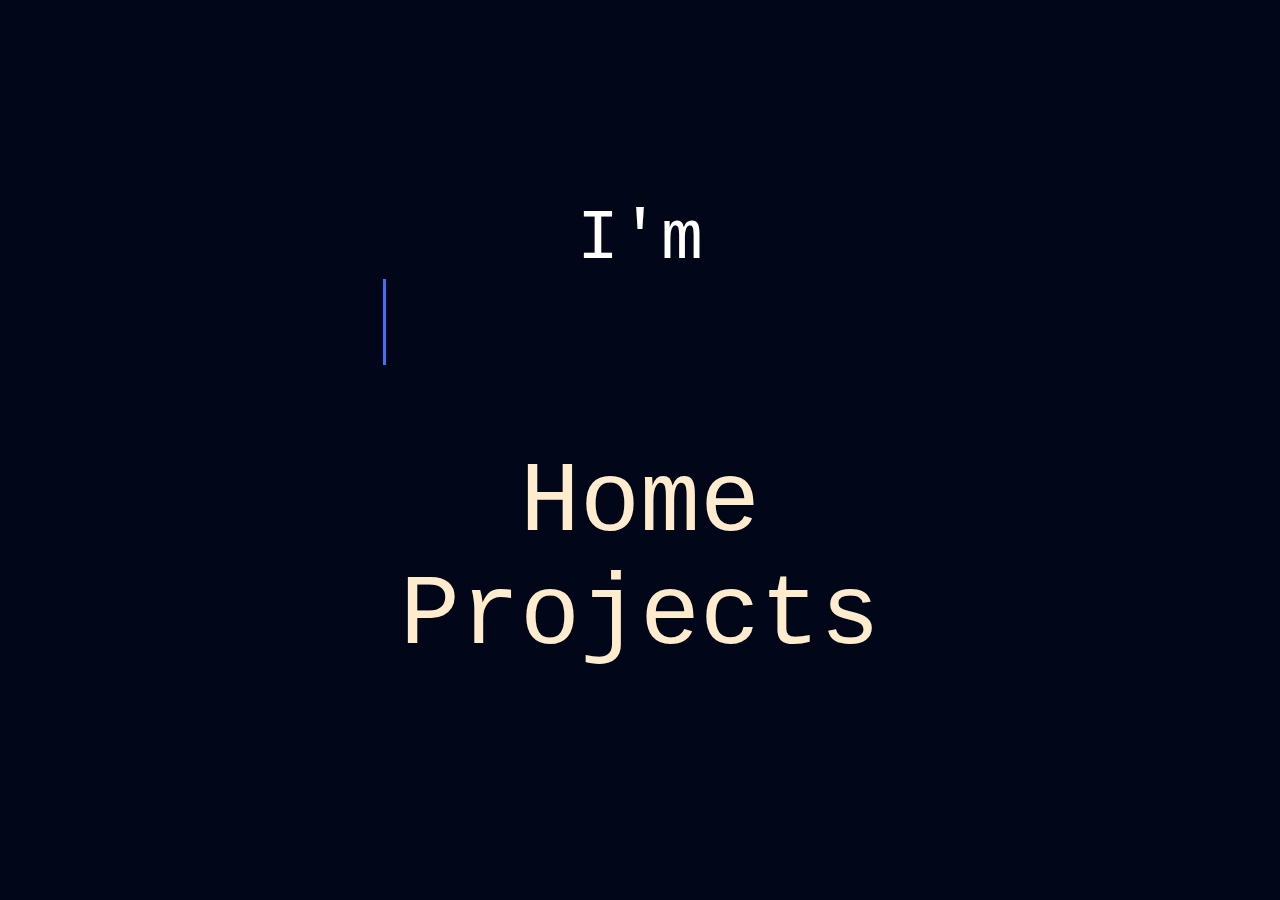
<file: index.html>
<!DOCTYPE html>
<html lang="en">

<head>
    <meta charset="UTF-8">
    <meta http-equiv="X-UA-Compatible" content="IE=edge">
    <meta name="viewport" content="width=device-width, initial-scale=1.0">

    <link rel="stylesheet" href="css/typing.css">
    <link rel="stylesheet" href="css/navigation.css">

    <title>Klappstuhl (Parzival)</title>
</head>

<body>
    <nav class="navigation">
        <div class="container">
            <div class="nav-item">
                <a href="index.html">Home</a>
            </div>
            <div class="nav-item">
                <a href="projects.html">Projects</a>
            </div>
        </div>
    </nav>

    <div class="container">
        <span class="text first-text">I'm</span>
        <span class="text second-text"></span>
    </div>

    <script>
        const text = document.querySelector(".second-text");
        const navigationBar = document.querySelector(".navigation-bar");

        const textLoad = () => {
            setTimeout(() => {
                text.textContent = "⠀Klappstuhl.";
                navigationBar.classList.remove("active"); // Hide the navigation bar during animation
            }, 0);
            setTimeout(() => {
                text.textContent = "⠀a Developer.";
                navigationBar.classList.add("active"); // Show the navigation bar after animation
            }, 4000);
        }

        textLoad();
        setInterval(textLoad, 8000);
    </script>

</body>

</html>
</file>
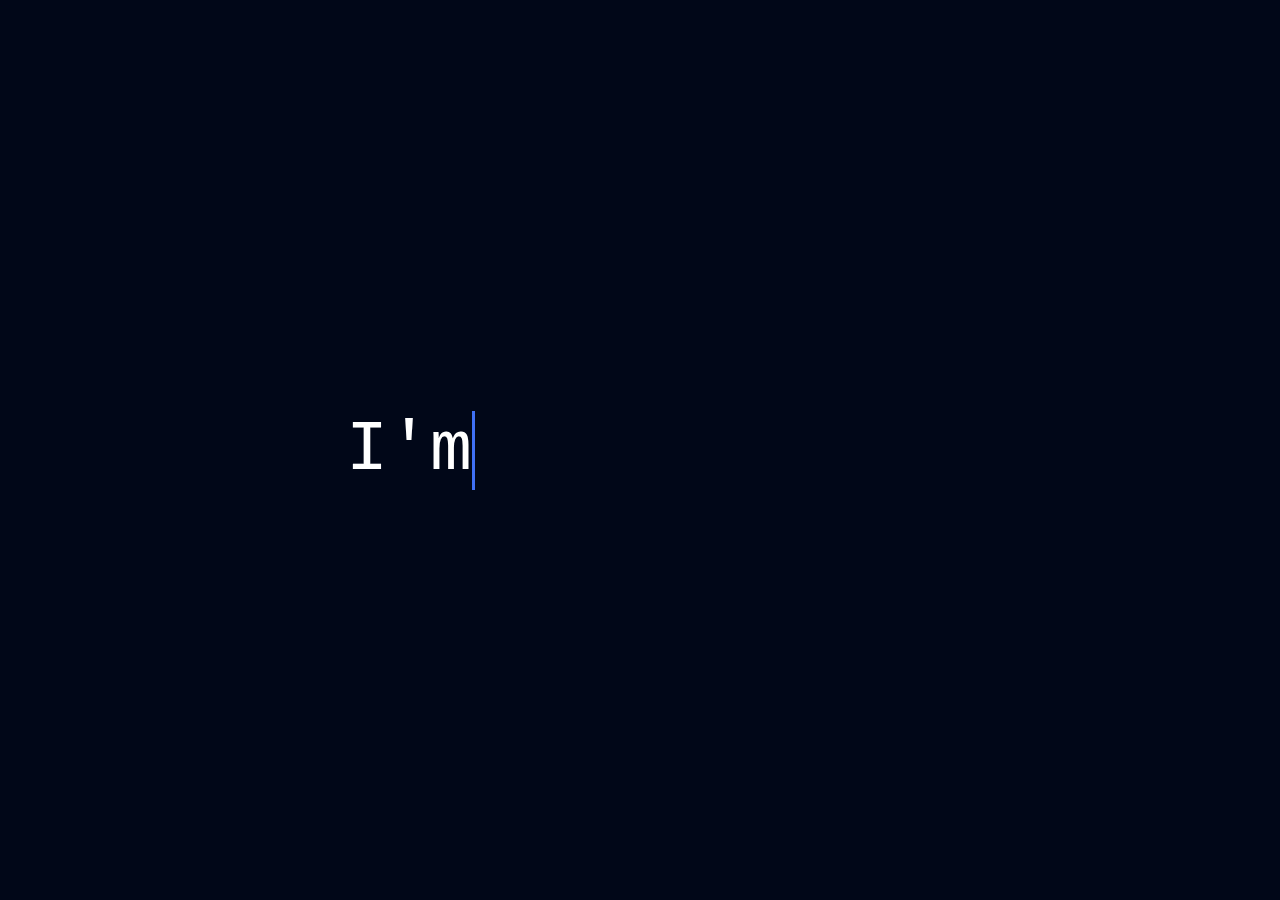
<file: html/index.html>
<!DOCTYPE html>
<html lang="en">

<head>
    <meta charset="UTF-8">
    <meta http-equiv="X-UA-Compatible" content="IE-edge">
    <meta name="viewport" content="width=device-width, initial-scale=1.0">

    <link rel="stylesheet" href="../css/typing.css">

    <title>Klappstuhl</title>
</head>
<body>
    <div class="container">
        <span class="text first-text">I'm</span>
        <span class="text second-text"></span>
    </div>

    <script>
        const text = document.querySelector(".second-text");

        const textLoad = () => {
            setTimeout(() => {
                text.textContent = "Klappstuhl.";
            }, 0);
            setTimeout(() => {
                text.textContent = "a Developer.";
            }, 4000);
        }

        textLoad();
        setInterval(textLoad, 8000);
    </script>

</body>

</html>
</file>
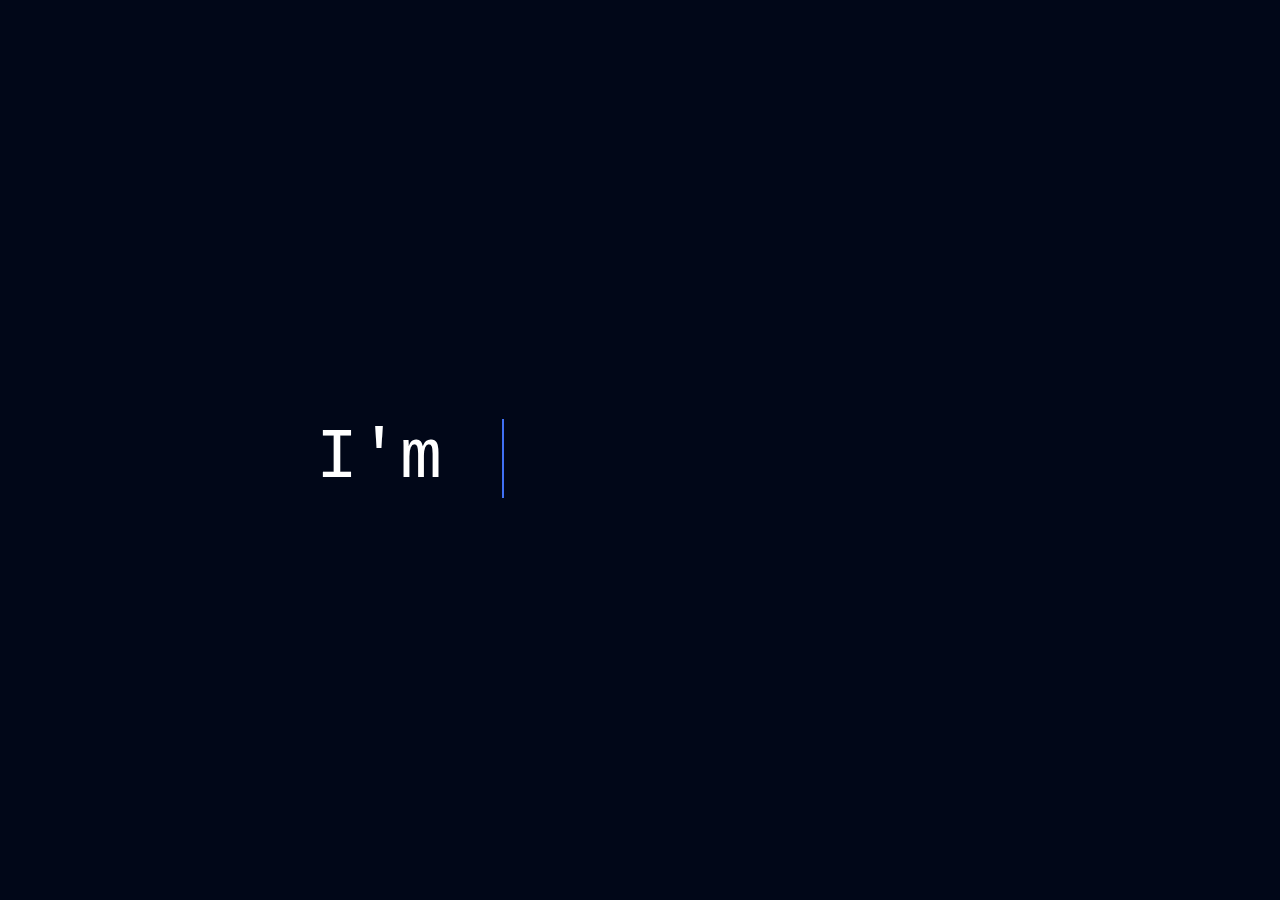
<file: root/index.html>
<!DOCTYPE html>
<html lang="en">

<head>
    <meta charset="UTF-8">
    <meta http-equiv="X-UA-Compatible" content="IE-edge">
    <meta name="viewport" content="width=device-width, initial-scale=1.0">

    <link rel="stylesheet" href="style.css">

    <title>Klappstuhl</title>
</head>

<body>
    <div class="container">
        <span class="text first-text">I'm</span>
        <span class="text second-text"></span>
    </div>

    <script>
        const text = document.querySelector(".second-text");

        const textLoad = () => {
            setTimeout(() => {
                text.textContent = "Klappstuhl.";
            }, 0);
            setTimeout(() => {
                text.textContent = "a Developer.";
            }, 4000);
        }

        textLoad();
        setInterval(textLoad, 8000);
    </script>

</body>

</html>
</file>
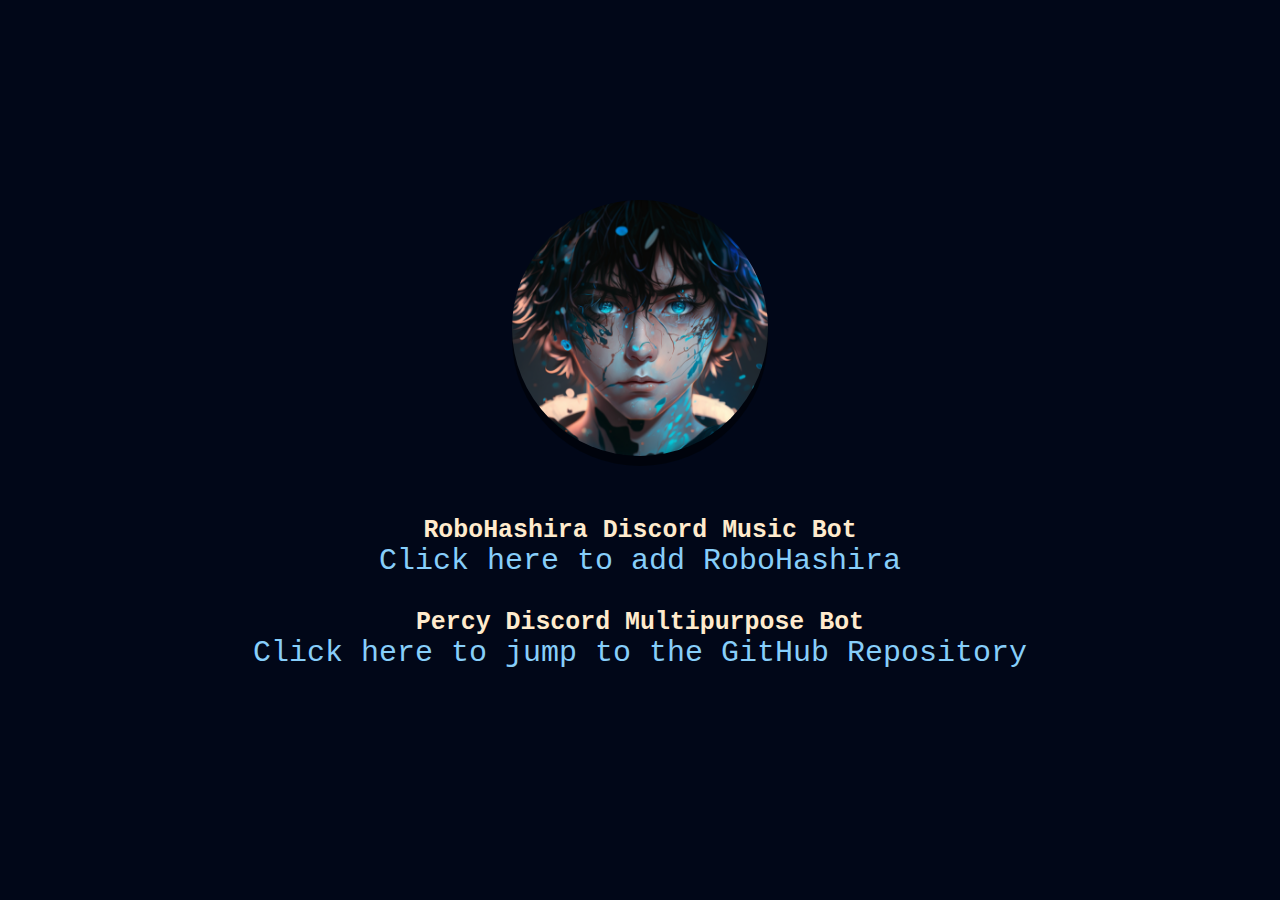
<file: projects.html>
<!DOCTYPE html>
<html lang="en">

<head>
    <meta charset="UTF-8">
    <title>My Projects</title>

    <link rel="stylesheet" href="css/projects.css">
</head>

<body>
    <div class="container">
        <div class="logo-container">
            <img src="images/parzival.png" alt="parzival logo" height="128" class="image">
        </div>
        <div class="project">
            <figure class="item">
                <h5>RoboHashira Discord Music Bot</h5>
                <a href="https://discord.com/oauth2/authorize?client_id=1062083962773717053&scope=bot+applications.commands&permissions=2453007696"
                   target="_blank">Click here to add RoboHashira</a>
            </figure>
            <figure class="item">
                <h5>Percy Discord Multipurpose Bot</h5>
                <a href="https://github.com/klappstuhlpy/Percy"
                   target="_blank">Click here to jump to the GitHub Repository</a>
            </figure>
        </div>
    </div>
</body>

</html>
</file>
<file: css/typing.css>
* {
    margin: 0;
    padding: 0;
    box-sizing: border-box;
    font-family: Jetbrains Mono, ui-monospace, SFMono-Regular, Menlo, Monaco, Consolas, Liberation Mono, Courier New, monospace;
    font-size: 100px;
}

.container {
    min-height: 100vh;
    display: flex;
    align-items: center;
    justify-content: center;
    background-color: #010718;
    overflow: hidden;
}

.container .text {
    position: relative;
    color: #4070F4;
    font-size: 70px;
    font-weight: 300;
}

.container .text.first-text {
    color: white;
}

.text.second-text:before {
    content: "";
    position: absolute;
    top: 0;
    left: 0;
    height: 100%;
    width: 100%;
    background-color: #010718;
    border-left: 3px solid #4070F4;
    animation: animate 4s steps(12) infinite; // 2
}

@keyframes animate {
    40%, 60% {
        left: calc(100% + 4px);
    }
    100% {
        left: 0;
    }
}
</file>
<file: css/navigation.css>
.navigation {
    background-color: #010718;
    padding: 10px;
    position: fixed;
    top: 0;
    left: 0;
    width: 100%;
}

.container {
    display: flex;
    justify-content: center;
}

.nav-item {
    margin: 0 20px;
}

.nav-item a {
    color: blanchedalmond;
    text-decoration: none;
}

.nav-item a:hover {
    text-decoration: underline;
}

/* Additional styles for index.html */

.container:first-child {
    height: 100vh;
    display: flex;
    flex-direction: column;
    align-items: center;
    justify-content: center;
    font-size: 20px; /* Adjust the font size as needed */
}

/* Additional styles for projects.html */

.container {
    padding-top: 200px;
    display: flex;
    flex-direction: column;
    align-items: center;
    z-index: 1;
    justify-content: flex-start; /* Align navigation items to the top */
}
</file>
<file: root/style.css>
* {
    margin: 0;
    padding: 0;
    box-sizing: border-box;
    font-family: Jetbrains Mono, ui-monospace, SFMono-Regular, Menlo, Monaco, Consolas, Liberation Mono, Courier New, monospace;
    font-size: 100px;
}


body {
    min-height: 100vh;
    display: flex;
    align-items: center;
    justify-content: center;
    background-color: #010718;
    overflow: hidden;
}

.container {
    overflow: hidden;
}

.container .text {
    position: relative;
    color: #4070F4;
    font-size: 70px;
    font-weight: 300;
}

.container .text.first-text {
    color: white;
}

.text.second-text:before {
    content: "";
    position: absolute;
    top: 0;
    left: 0;
    height: 100%;
    width: 100%;
    background-color: #010718;
    border-left: 2px solid #4070F4;
    animation: animate 4s steps(12) 2;
}

@keyframes animate {
    40%, 60% {
        left: calc(100% + 4px);
    }
    100% {
        left: 0;
    }
}
</file>
<file: css/projects.css>
* {
    box-sizing: border-box;
}

body {
    font-family: Jetbrains Mono, ui-monospace, SFMono-Regular, Menlo, Monaco, Consolas, Liberation Mono, Courier New, monospace;
    font-size: 30px;
    color: blanchedalmond;
    background-color: #010718;
    margin: 0;
    padding: 0;
}

.container {
    display: flex;
    flex-direction: column;
    align-items: center;
    justify-content: center;
    height: 100vh;
}

.image {
    width: 200px;
    height: 200px;
    object-fit: contain;
    margin-bottom: 20px;
}

.item {
    display: flex;
    flex-direction: column;
    align-items: center;
    text-align: center;
    margin-bottom: 20px;

}

.item2 {
    align-items: center;
    text-align: center;
}

h5 {
    margin: 0;
}

a {
    color: lightskyblue;
    text-decoration: none;
}

a:hover {
    text-decoration: underline;
}

.logo-container {
    display: flex;
    justify-content: center;
    align-items: center;
    width: 256px;
    height: 256px;
    border-radius: 50%;
    background-color: rgba(0, 0, 0, 0.5);
    margin-bottom: 20px;
}

.logo-container .image {
    width: 256px;
    height: 256px;
    object-fit: cover;
    border-radius: 50%;
}
</file>
